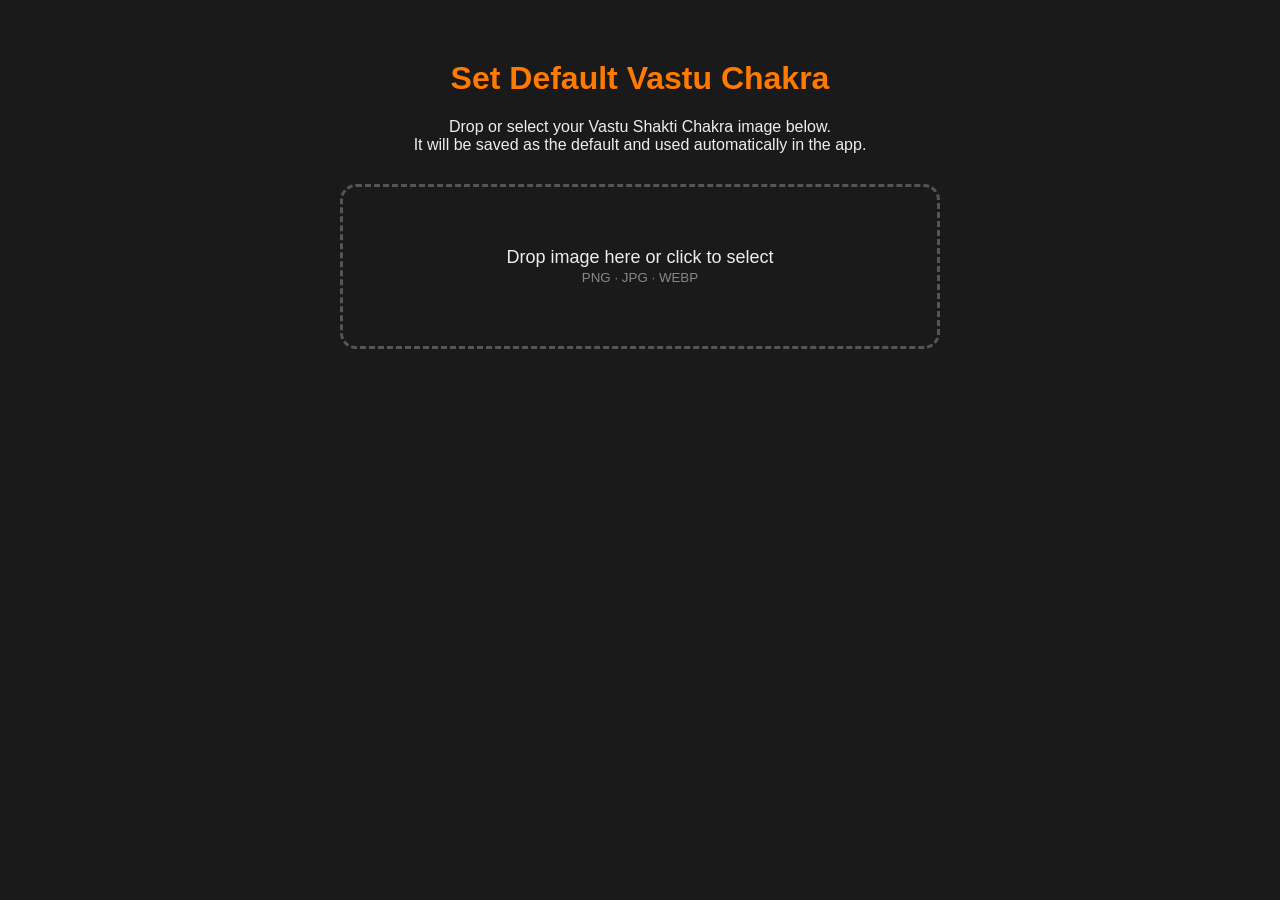
<file: set-chakra.html>
<!DOCTYPE html>
<html>
<head>
  <meta charset="UTF-8">
  <title>Set Default Chakra Image</title>
  <style>
    body { font-family: sans-serif; max-width: 600px; margin: 60px auto; text-align: center; background: #1a1a1a; color: #eee; }
    h1 { color: #ff7a00; }
    .drop { border: 3px dashed #555; border-radius: 16px; padding: 60px 20px; margin: 30px 0; cursor: pointer; transition: .2s; }
    .drop:hover, .drop.over { border-color: #ff7a00; background: rgba(255,122,0,.05); }
    .drop p { margin: 0; font-size: 18px; }
    .drop small { color: #888; }
    input[type=file] { display: none; }
    .preview { max-width: 300px; margin: 20px auto; border-radius: 12px; }
    .done { color: #2ecc71; font-size: 20px; font-weight: bold; }
    .btn { background: #ff7a00; color: #fff; border: none; padding: 12px 24px; font-size: 16px; border-radius: 10px; cursor: pointer; margin-top: 16px; }
  </style>
</head>
<body>
  <h1>Set Default Vastu Chakra</h1>
  <p>Drop or select your Vastu Shakti Chakra image below.<br>It will be saved as the default and used automatically in the app.</p>

  <div class="drop" id="drop">
    <p>Drop image here or click to select</p>
    <small>PNG · JPG · WEBP</small>
    <input type="file" id="fileIn" accept="image/*">
  </div>

  <div id="result" hidden>
    <img class="preview" id="preview">
    <p class="done">✓ Saved as default chakra!</p>
    <p>Reload the main app — your chakra will load automatically.</p>
  </div>

  <script>
    const STORE_KEY = "vastu_chakra_img_v1";
    const drop = document.getElementById("drop");
    const fileIn = document.getElementById("fileIn");
    const result = document.getElementById("result");
    const preview = document.getElementById("preview");

    drop.addEventListener("click", () => fileIn.click());
    drop.addEventListener("dragover", (e) => { e.preventDefault(); drop.classList.add("over"); });
    drop.addEventListener("dragleave", () => drop.classList.remove("over"));
    drop.addEventListener("drop", (e) => { e.preventDefault(); drop.classList.remove("over"); handleFile(e.dataTransfer.files[0]); });
    fileIn.addEventListener("change", (e) => handleFile(e.target.files[0]));

    function handleFile(file) {
      if (!file || !file.type.startsWith("image/")) return;
      const reader = new FileReader();
      reader.onload = () => {
        const img = new Image();
        img.onload = () => {
          // Resize to max 1200px and compress as JPEG to fit in localStorage
          const max = 1200;
          let w = img.width, h = img.height;
          if (w > max || h > max) {
            const scale = max / Math.max(w, h);
            w = Math.round(w * scale);
            h = Math.round(h * scale);
          }
          const c = document.createElement("canvas");
          c.width = w; c.height = h;
          const ctx = c.getContext("2d");
          ctx.drawImage(img, 0, 0, w, h);
          const dataUrl = c.toDataURL("image/png", 0.9);
          try {
            localStorage.setItem(STORE_KEY, dataUrl);
            preview.src = dataUrl;
            result.hidden = false;
            drop.hidden = true;
          } catch (e) {
            // Try JPEG with more compression
            const jpgUrl = c.toDataURL("image/jpeg", 0.7);
            try {
              localStorage.setItem(STORE_KEY, jpgUrl);
              preview.src = jpgUrl;
              result.hidden = false;
              drop.hidden = true;
            } catch (e2) {
              alert("Image still too large. Please use a smaller image (under 1000x1000px).");
            }
          }
        };
        img.src = reader.result;
      };
      reader.readAsDataURL(file);
    }

    // Show current saved image if any
    const saved = localStorage.getItem(STORE_KEY);
    if (saved) {
      preview.src = saved;
      result.hidden = false;
      result.querySelector(".done").textContent = "✓ Current default chakra (drop a new one above to replace)";
      drop.querySelector("p").textContent = "Drop a new image to replace";
    }
  </script>
</body>
</html>
</file>
